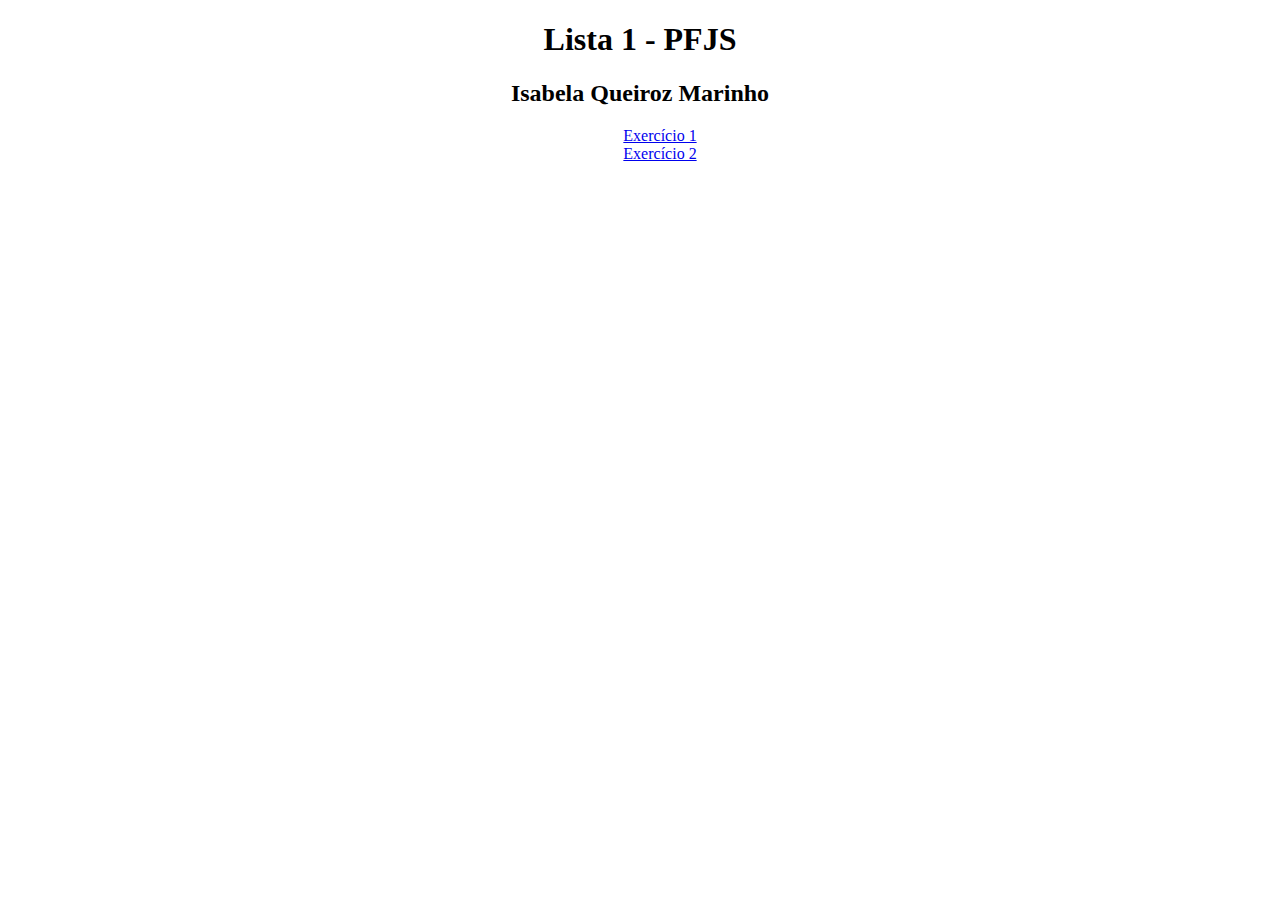
<file: index.html>
<!DOCTYPE html>
<html lang="pt-br">
<head>
    <meta charset="UTF-8">
    <meta name="viewport" content="width=device-width, initial-scale=1.0">
    <title>Lista 1</title>
    <link rel="stylesheet" href="style.css">
</head>
<body>
    <h1>Lista 1 - PFJS</h1>
    <h2>Isabela Queiroz Marinho</h2>
    <ul>
        <li><a href="ex1.html">Exercício 1</a></li>
        <li><a href="ex2.html">Exercício 2</a></li>
    </ul>
</body>
</html>
</file>
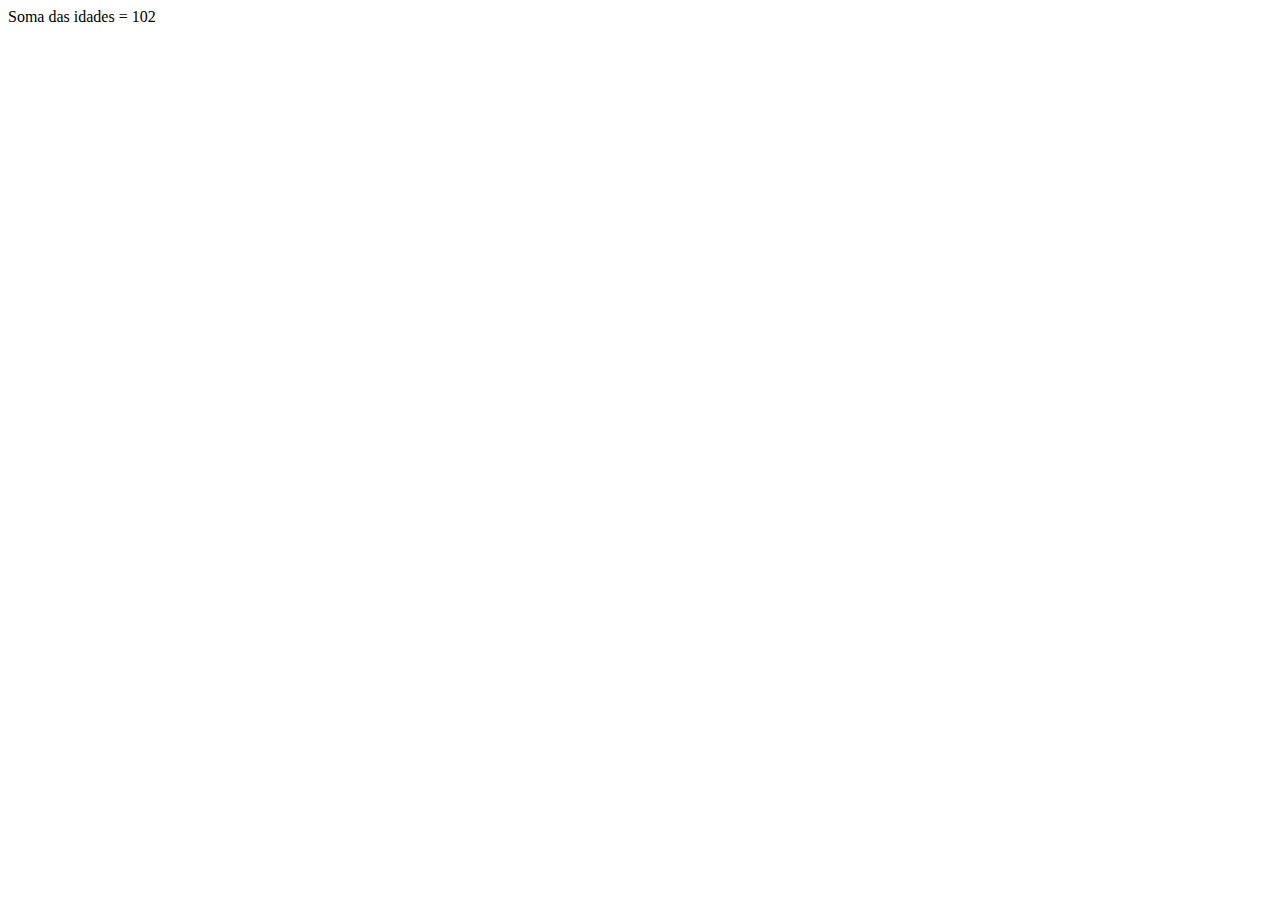
<file: ex1.html>
<!DOCTYPE html>
<html lang="pt-br">
<head>
    <meta charset="UTF-8">
    <meta name="viewport" content="width=device-width, initial-scale=1.0">
    <title>Exercicio 1</title>
</head>
<body>
    <script src="js/script1.js"></script>
</body>
</html>
</file>
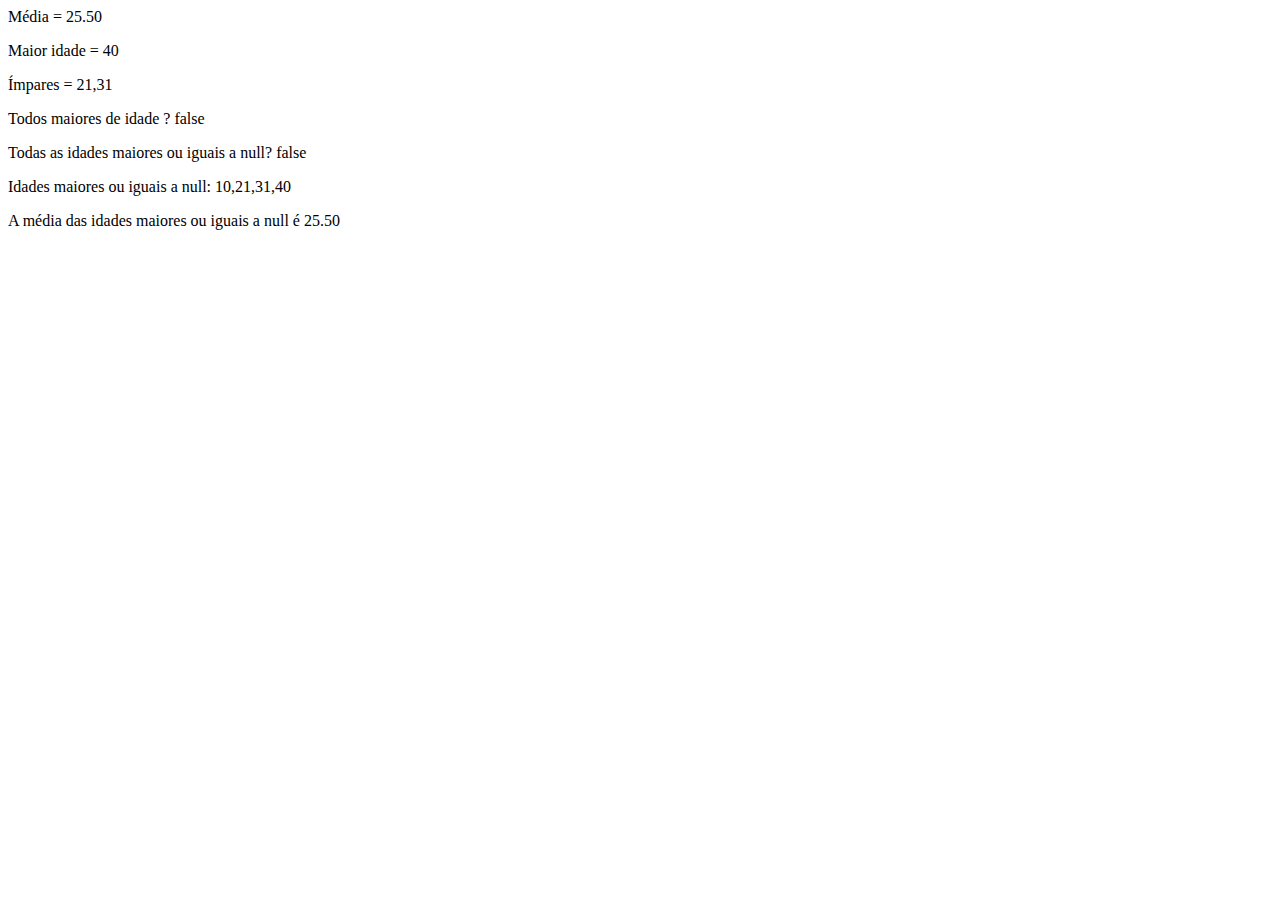
<file: ex2.html>
<!DOCTYPE html>
<html lang="pt-br">
<head>
    <meta charset="UTF-8">
    <meta name="viewport" content="width=device-width, initial-scale=1.0">
    <title>Exercicio 2</title>
</head>
<body>
    <script src="js/script2.js"></script>
</body>
</html>
</file>
<file: style.css>
*{
    text-align: center;
}

li{
    list-style-type: none;
}
</file>
